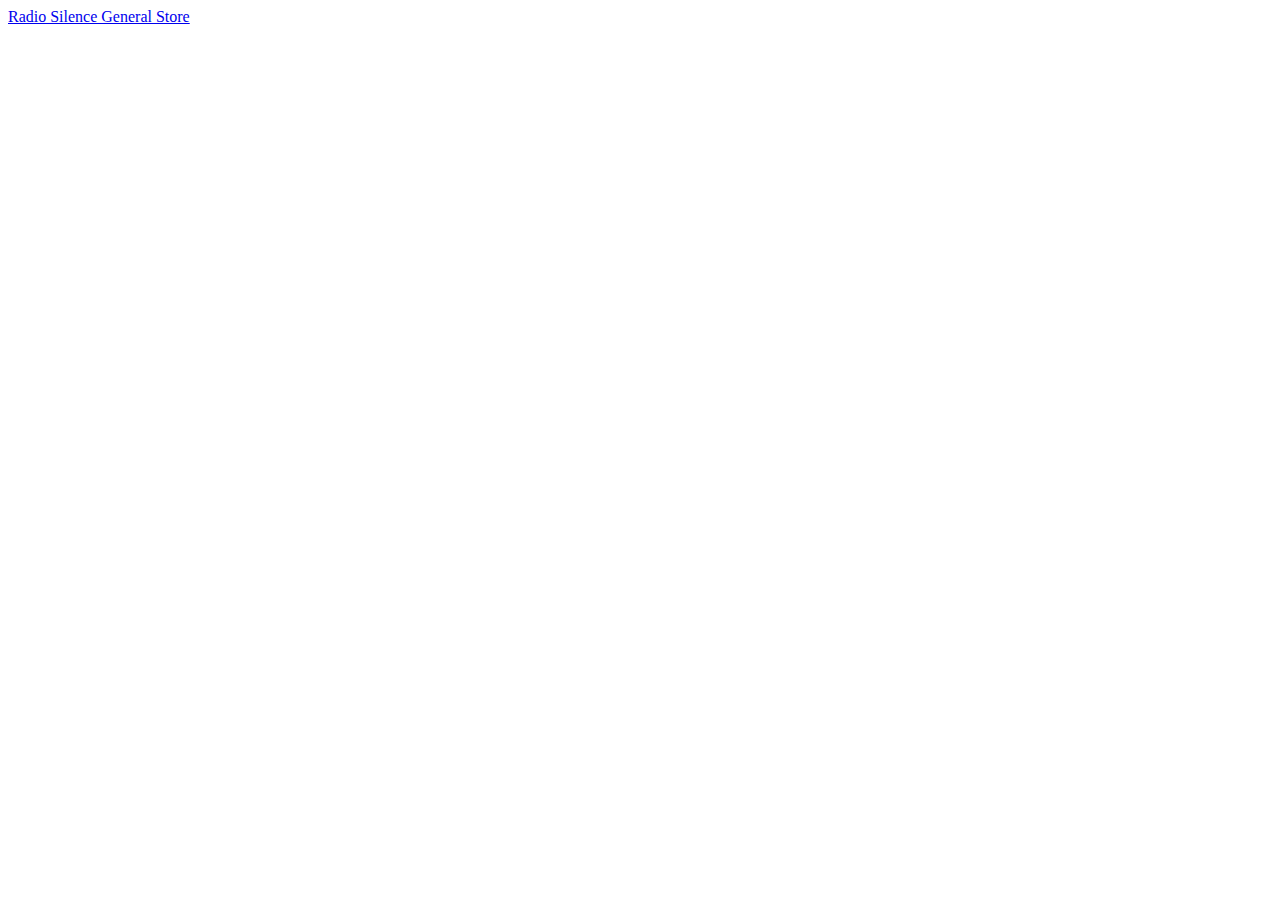
<file: wepay.html>
<!DOCTYPE html PUBLIC "-//W3C//DTD HTML 4.01//EN">
<html>
  <head>
    <title>Radio Silence</title>
  </head>
  <body>
    <a class="wepay-widget" href="https://www.wepay.com/stores/632778?widget_type=shop&amp;widget_shop_id=632778&amp;widget_size=medium&amp;widget_row=1&amp;widget_column=3&amp;widget_auth_token=30ef0a0895cf80d9b2552bf05a69118817fff152">Radio Silence General Store</a><script id="wepay-widget_script" type="text/javascript" src="https://static.wepay.com/min/js/widget.wepay.js"></script>
</script>
  </body>
</html>
</file>
